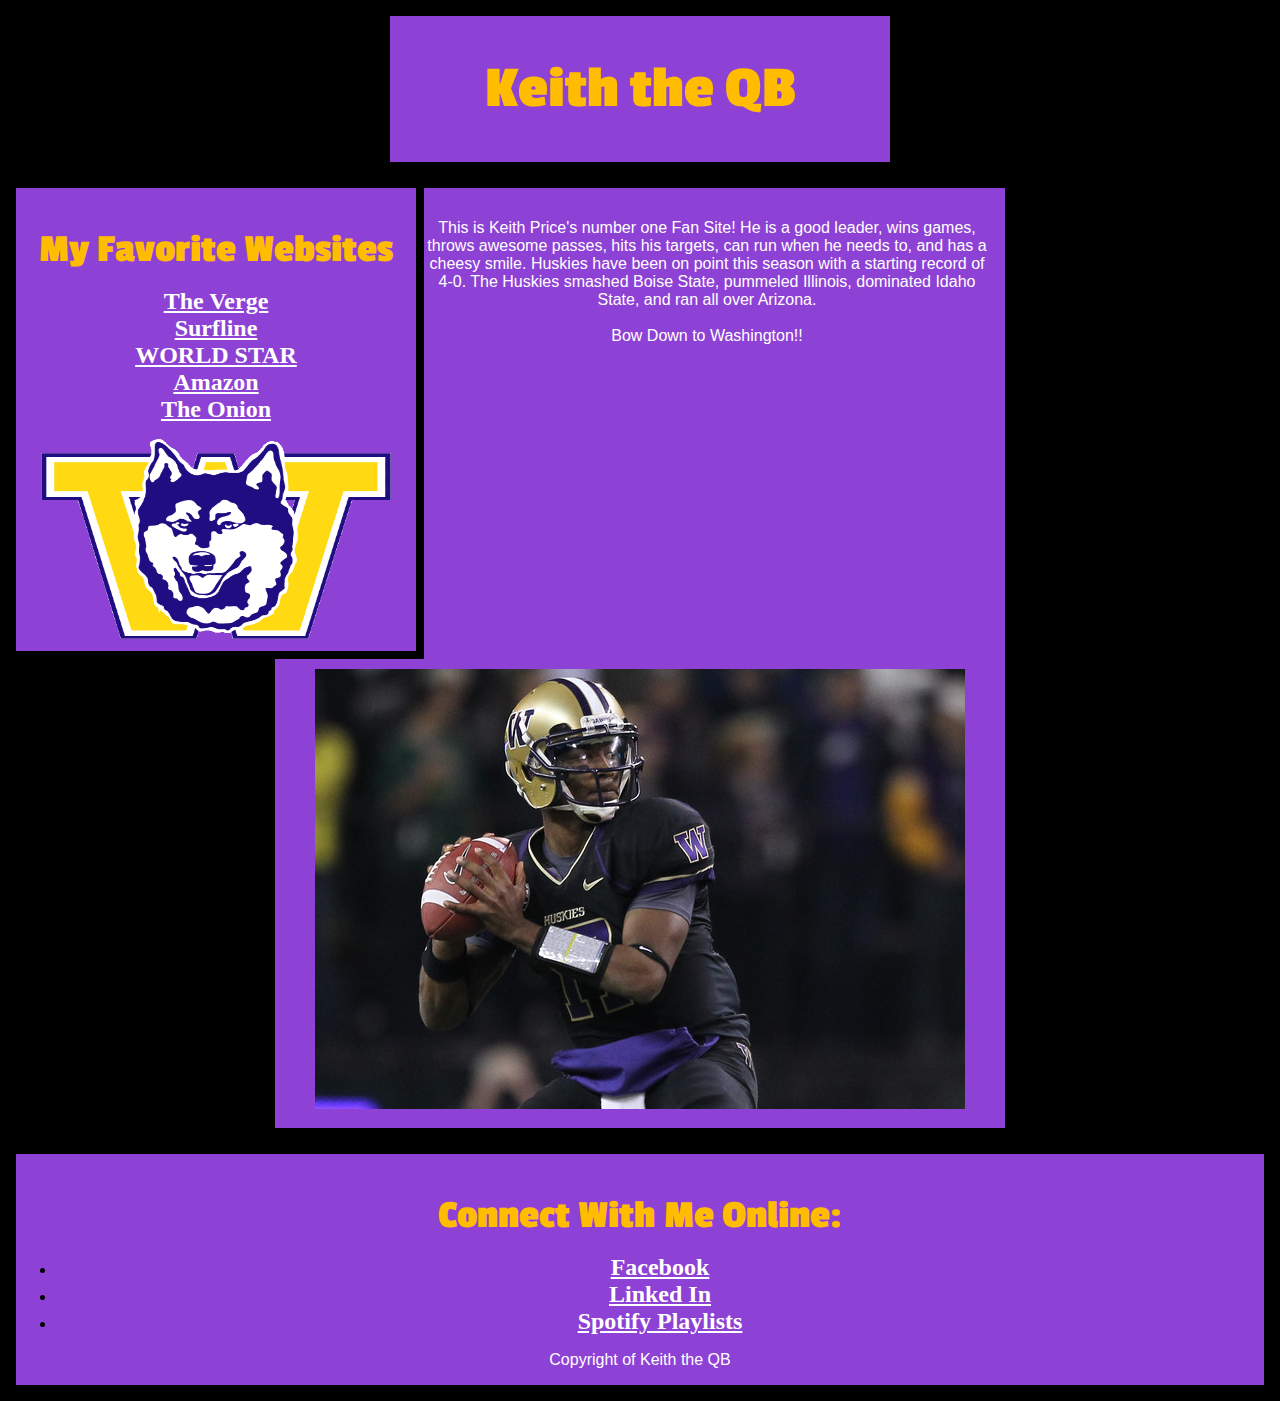
<file: introToCss.html>
<!DOCTYPE html>
	<head> 
		<title> Keith the QB  </title>
		<link rel="stylesheet" type="text/css" href="test.css" />
		<link href='http://fonts.googleapis.com/css?family=Passion+One' rel='stylesheet' type='text/css'>
	</head>

	<body>
		<div id = "Header">
			<h1> Keith the QB </h1>
		</div>
		
		<div id = "LeftNav">
			<h3> My Favorite Websites </h3>
			<ul>
				<li><a href="https://www.theverge.com">The Verge</a></li>
				<li><a href="https://www.surfline.com">Surfline</a></li>
				<li><a href="https://www.worldstarhiphop">WORLD STAR</a></li>
				<li><a href="https://www.amazon.com">Amazon</a></li>
				<li><a href="https://www.theonion.com">The Onion</a></li>
			</ul>
			<img src="icon.gif" width="350px" height="200px">
		</div>
		
		<div id = "Content">
			<p> This is Keith Price's number one Fan Site! He is a good leader, wins games, throws awesome passes, hits his targets, can run when he needs to, and has a cheesy smile. Huskies have been on point this season with a starting record of 4-0. The Huskies smashed Boise State, pummeled Illinois, dominated Idaho State, and ran all over Arizona. <br /><br /> <span id="bow">Bow Down to Washington!!</span></p>
			<img src="price.jpg">
		</div>
		
		<div id = "Footer">
			<h3>Connect With Me Online:</h3>
			<ul>
				<li><a href="https://www.Facebook.com">Facebook</a></li>
				<li><a href="https://www.Linkedin.com">Linked In</a></li>
				<li><a href="https://www.Spotify.com">Spotify Playlists</a></li>
			</ul>
			<p>Copyright of Keith the QB</p>
		</div>

	</body>

</html>
</file>
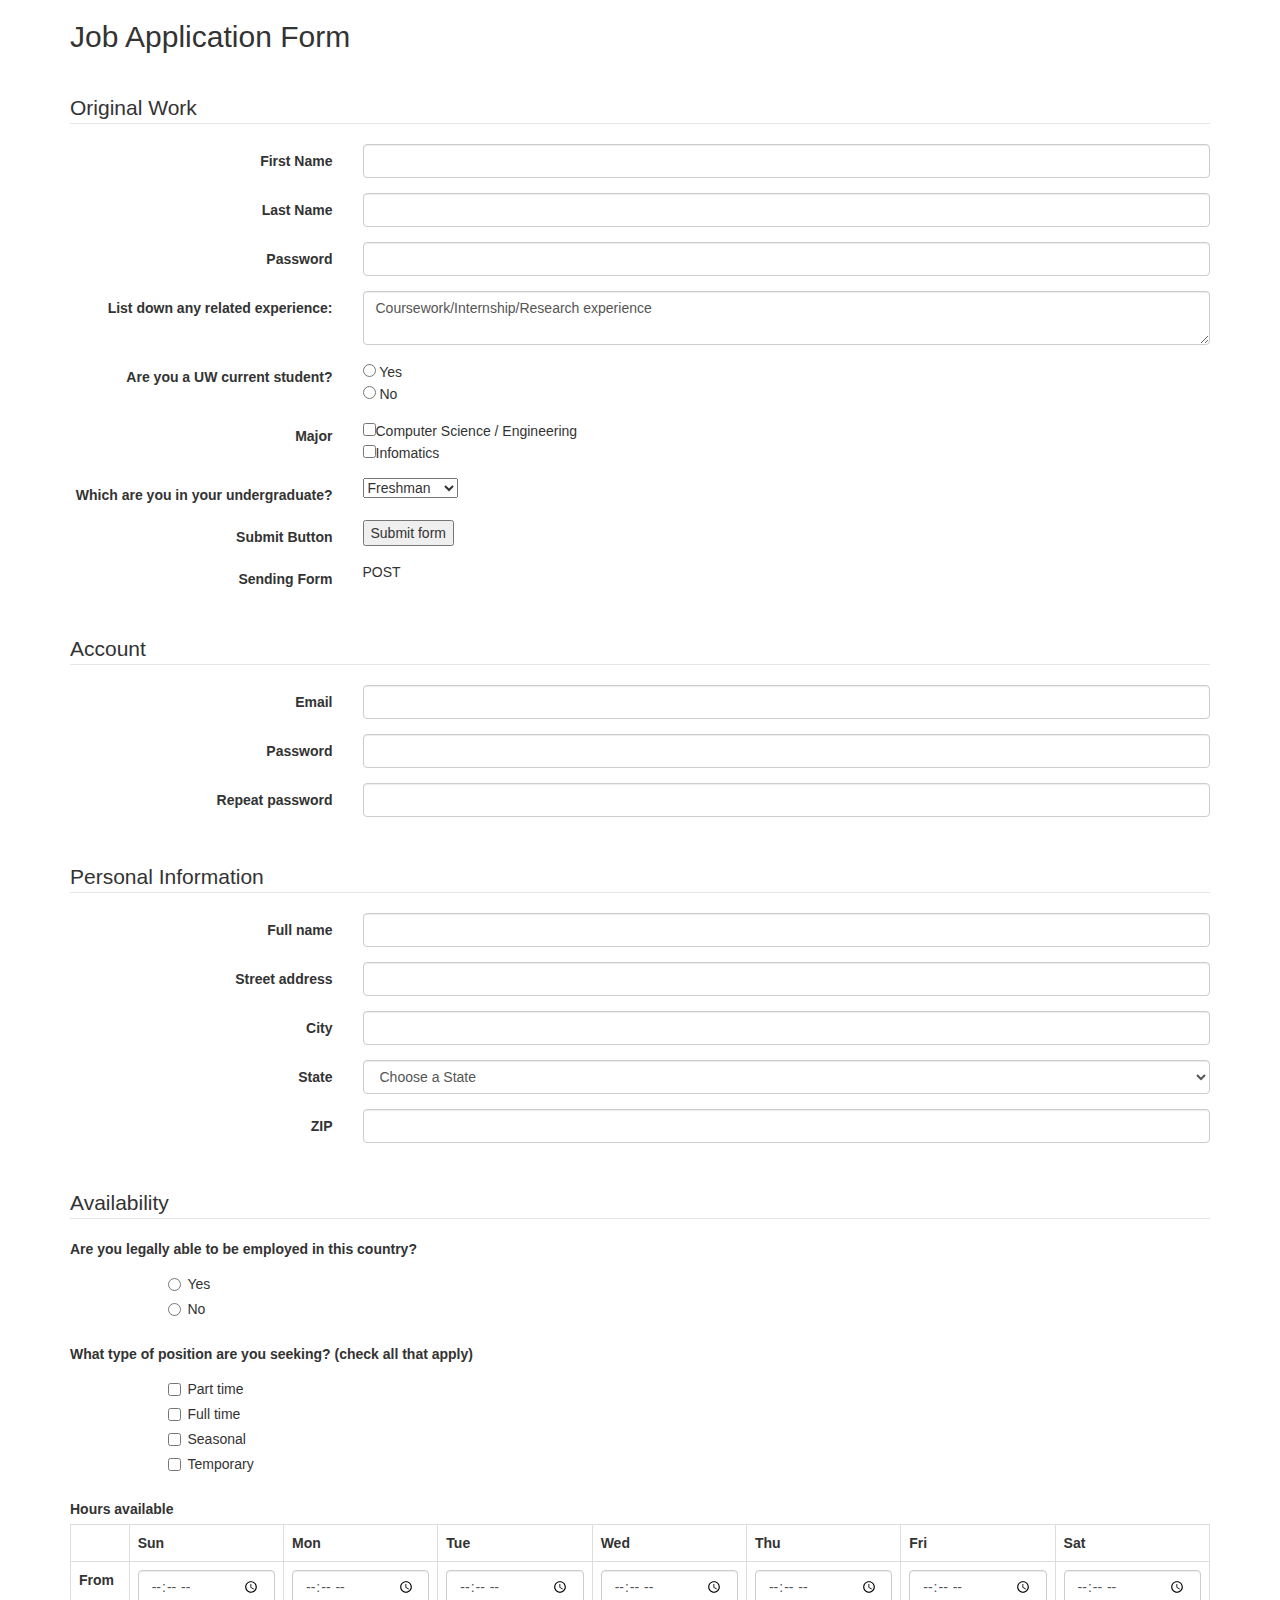
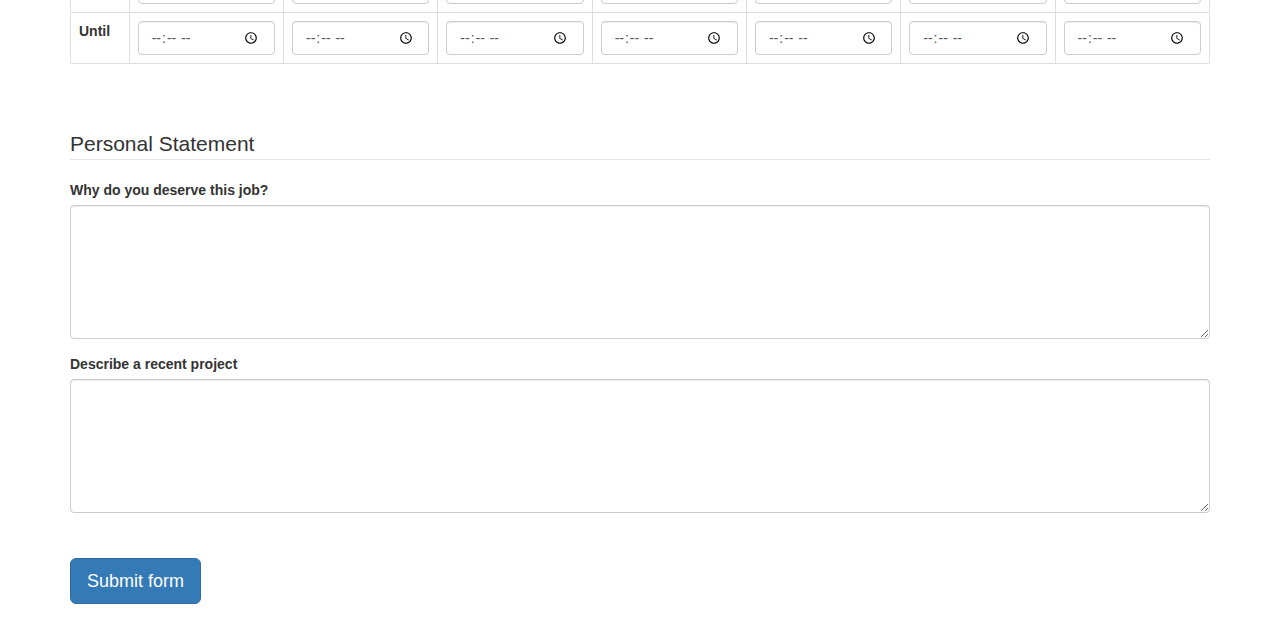
<file: jobApplicationForm.html>
<!DOCTYPE html>
<html>
<head>
	<meta charset="utf-8">
	<meta name="viewport" content="width=device-width, initial-scale=1.0">
	<title>Job Application</title>
	<link href="http://netdna.bootstrapcdn.com/bootstrap/3.0.0/css/bootstrap.min.css" rel="stylesheet">
</head>
<body>
<div class="container">

<h2>Job Application Form</h2>
<p>&nbsp;</p>

<form role="form" action="http://gclass.alexburner.com/formtest.php" method="post">

	<fieldset class="form-horizontal">
		<legend>Original Work</legend>
		<div class="form-group">
			<label class="col-sm-3 control-label">First Name</label>
			<div class="col-sm-9">
				<input class="form-control" type="text" name="firstname">
			</div>
		</div>
		<div class="form-group">
			<label class="col-sm-3 control-label">Last Name</label>
			<div class="col-sm-9">
				<input class="form-control" type="password" name="lastname">
			</div>
		</div>
		<div class="form-group">
			<label class="col-sm-3 control-label">Password</label>
			<div class="col-sm-9">
				<input class="form-control" type="password" name="pwd">
			</div>
		</div>
		<div class="form-group">
			<label class="col-sm-3 control-label">List down any related experience:</label>
			<div class="col-sm-9">
				<textarea class="form-control" name="essay">Coursework/Internship/Research experience</textarea>
			</div>
		</div>
		<div class="form-group">
			<label class="col-sm-3 control-label">Are you a UW current student?</label>
			<div class="col-sm-9">
				<input type="radio" name="answer" value="yes"> Yes<br> 
				<input type="radio" name="answer" value="no"> No
			</div>
		</div>
		<div class="form-group">
			<label class="col-sm-3 control-label">Major</label>
			<div class="col-sm-9">
				<input type="checkbox" name="major" value="CSE">Computer Science / Engineering<br> <input type="checkbox" name="major" value="info">Infomatics
			</div>
		</div>
		<div class="form-group">
			<label class="col-sm-3 control-label">Which are you in your undergraduate?</label>
			<div class="col-sm-9">
				<select name="cars">
					<option value="volvo">Freshman</option>
					<option value="saab">Sophomore</option>
					<option value="fiat">Junior</option>
					<option value="audi">Senior</option>
				</select>
			</div>
		</div>
		<div class="form-group">
			<label class="col-sm-3 control-label">Submit Button</label>
			<div class="col-sm-9">
				<input type="submit" value="Submit form">
			</div>
		</div>
		<div class="form-group">
			<label class="col-sm-3 control-label">Sending Form</label>
			<div class="col-sm-9">
				<form name="input" action="html_form_action.asp" method="post"> POST </form>
			</div>
		</div>

	</fieldset>
	
	<p>&nbsp;</p>
	
	<fieldset class="form-horizontal" >
		<legend>Account</legend>
		<div class="form-group">
			<label class="col-sm-3 control-label">Email</label>
			<div class="col-sm-9">
				<input class="form-control" type="text" name="email">
			</div>
		</div>
		<div class="form-group">
			<label class="col-sm-3 control-label">Password</label>
			<div class="col-sm-9">
				<input class="form-control" type="password" name="password">
			</div>
		</div>
		<div class="form-group">
			<label class="col-sm-3 control-label">Repeat password</label>
			<div class="col-sm-9">
				<input class="form-control" type="password" name="repeat_password">
			</div>
		</div>
	</fieldset>

	<p>&nbsp;</p>

	<fieldset class="form-horizontal" >
		<legend>Personal Information</legend>
		<div class="form-group">
			<label class="col-sm-3 control-label">Full name</label>
			<div class="col-sm-9">
				<input class="form-control" type="text" name="name">
			</div>
		</div>
		<div class="form-group">
			<label class="col-sm-3 control-label">Street address</label>
			<div class="col-sm-9">
				<input class="form-control" type="text" name="street">
			</div>
		</div>
		<div class="form-group">
			<label class="col-sm-3 control-label">City</label>
			<div class="col-sm-9">
				<input class="form-control" type="text" name="city">
			</div>
		</div>
		<div class="form-group">
			<label class="col-sm-3 control-label">State</label>
			<div class="col-sm-9">
				<select class="form-control" name="state">
					<option value="" selected="true">Choose a State</option>
					<option value="AL">Alabama</option>
					<option value="AK">Alaska</option>
					<option value="AZ">Arizona</option>
					<option value="AR">Arkansas</option>
					<option value="CA">California</option>
					<option value="CO">Colorado</option>
					<option value="CT">Connecticut</option>
					<option value="DE">Delaware</option>
					<option value="DC">District of Columbia</option>
					<option value="FL">Florida</option>
					<option value="GA">Georgia</option>
					<option value="HI">Hawaii</option>
					<option value="ID">Idaho</option>
					<option value="IL">Illinois</option>
					<option value="IN">Indiana</option>
					<option value="IA">Iowa</option>
					<option value="KS">Kansas</option>
					<option value="KY">Kentucky</option>
					<option value="LA">Louisiana</option>
					<option value="ME">Maine</option>
					<option value="MD">Maryland</option>
					<option value="MA">Massachusetts</option>
					<option value="MI">Michigan</option>
					<option value="MN">Minnesota</option>
					<option value="MS">Mississippi</option>
					<option value="MO">Missouri</option>
					<option value="MT">Montana</option>
					<option value="NE">Nebraska</option>
					<option value="NV">Nevada</option>
					<option value="NH">New Hampshire</option>
					<option value="NJ">New Jersey</option>
					<option value="NM">New Mexico</option>
					<option value="NY">New York</option>
					<option value="NC">North Carolina</option>
					<option value="ND">North Dakota</option>
					<option value="OH">Ohio</option>
					<option value="OK">Oklahoma</option>
					<option value="OR">Oregon</option>
					<option value="PA">Pennsylvania</option>
					<option value="RI">Rhode Island</option>
					<option value="SC">South Carolina</option>
					<option value="SD">South Dakota</option>
					<option value="TN">Tennessee</option>
					<option value="TX">Texas</option>
					<option value="UT">Utah</option>
					<option value="VT">Vermont</option>
					<option value="VA">Virginia</option>
					<option value="WA">Washington</option>
					<option value="WV">West Virginia</option>
					<option value="WI">Wisconsin</option>
					<option value="WY">Wyoming</option>
				</select>
			</div>
		</div>
		<div class="form-group">
			<label class="col-sm-3 control-label">ZIP</label>
			<div class="col-sm-9">
				<input class="form-control" type="text" name="zip">
			</div>
		</div>
	</fieldset>

	<p>&nbsp;</p>

	<fieldset>
		<legend>Availability</legend>
		<div class="form-group row">
			<label class="col-sm-12 control-label">Are you legally able to be employed in this country?</label>
			<div class="col-sm-offset-1 col-sm-11">
				<div class="radio">
					<label>
						<input type="radio" name="legal" value="yes">Yes
					</label>
				</div>
				<div class="radio">
					<label>
						<input type="radio" name="legal" value="no">No
					</label>
				</div>
			</div>
		</div>
		<div class="form-group row">
			<label class="col-sm-12 control-label">What type of position are you seeking? (check all that apply)</label>
			<div class="col-sm-offset-1 col-sm-11">
				<div class="checkbox">
					<label>
						<input type="checkbox" name="position_pt" value="parttime">
						Part time
					</label>
				</div>
				<div class="checkbox">
					<label>
						<input type="checkbox" name="position_ft" value="fulltime">
						Full time
					</label>
				</div>
				<div class="checkbox">
					<label>
						<input type="checkbox" name="position_sl" value="seasonal">
						Seasonal
					</label>
				</div>
				<div class="checkbox">
					<label>
						<input type="checkbox" name="position_tp" value="temporary">
						Temporary
					</label>
				</div>
			</div>
		</div>
		<div class="form-group row">
			<label class="col-sm-12 control-label">Hours available</label>
			<div class="col-sm-12">
				<table class="table table-bordered">
					<tr>
						<td></td>
						<th>Sun</th>
						<th>Mon</th>
						<th>Tue</th>
						<th>Wed</th>
						<th>Thu</th>
						<th>Fri</th>
						<th>Sat</th>
					</tr>
					<tr>
						<th>From</th>
						<td><input class="form-control" type="time" name="su_from"></td>
						<td><input class="form-control" type="time" name="mo_from"></td>
						<td><input class="form-control" type="time" name="tu_from"></td>
						<td><input class="form-control" type="time" name="we_from"></td>
						<td><input class="form-control" type="time" name="th_from"></td>
						<td><input class="form-control" type="time" name="fr_from"></td>
						<td><input class="form-control" type="time" name="sa_from"></td>
					</tr>
					<tr>
						<th>Until</th>
						<td><input class="form-control" type="time" name="su_until"></td>
						<td><input class="form-control" type="time" name="mo_until"></td>
						<td><input class="form-control" type="time" name="tu_until"></td>
						<td><input class="form-control" type="time" name="we_until"></td>
						<td><input class="form-control" type="time" name="th_until"></td>
						<td><input class="form-control" type="time" name="fr_until"></td>
						<td><input class="form-control" type="time" name="sa_until"></td>
					</tr>
				</table>
			</div>
		</div>
	</fieldset>

	<p>&nbsp;</p>

	<fieldset>
		<legend>Personal Statement</legend>
		<div class="form-group">
			<label class="control-label">Why do you deserve this job?</label>
			<textarea class="form-control" name="deserve" rows="6"></textarea>
		</div>
		<div class="form-group">
			<label class="control-label">Describe a recent project</label>
			<textarea class="form-control" name="project" rows="6"></textarea>
		</div>
	</fieldset>

	<p>&nbsp;</p>

	<input class="btn btn-primary btn-lg" type="submit" value="Submit form">

	<p>&nbsp;</p>

</form>
</div><!-- close .container -->
</body>
</html>
</file>
<file: test.css>
body {
    background-color: #000;
}

p {
    color: white;
    font-family: "Arial";
}

h3 {
    color: #FFBC00;
    font-size: 40px;
    font-family: "Passion One";  
    margin-bottom: 0px;
}

#Header {
    width: 500px;
    margin-left: auto;
    margin-right: auto;
    margin-bottom: 10px;
    border: solid 8px black;
    background-color: #8E41D5;
    text-align: center;
}

#Header h1{
    text-align: center;
    font-size: 60px; 
    font-family: "Passion One"; 
    color: #FFBC00; 
    font-weight: bold;
}

#LeftNav {
    text-align: center;
    width: 400px;
    margin-left: auto;
    margin-right: auto;
    margin-bottom: 10px;
    padding-bottom: 8px;
    border: solid 8px black;
    background-color: #8E41D5;
    float: left;
}

#LeftNav ul{
    list-style-type: none;
    padding-left: 0px;
}

#LeftNav h3{
    color: #FFBC00;
    font-size: 40px;
    font-family: "Passion One";  
    margin-bottom: 0px;
}

#Content {
    text-align: center;
    width: 700px;
    margin-left: auto;
    margin-right: auto;
    margin-bottom: 10px;
    padding: 15px;
    border: solid 8px black;
    background-color: #8E41D5;
}

#Footer {
    text-align: center;
    border: solid 8px black;
    background-color: #8E41D5;
}

a {
    color: white; 
    font-weight: bold; 
    font-size: 24px;
</file>
